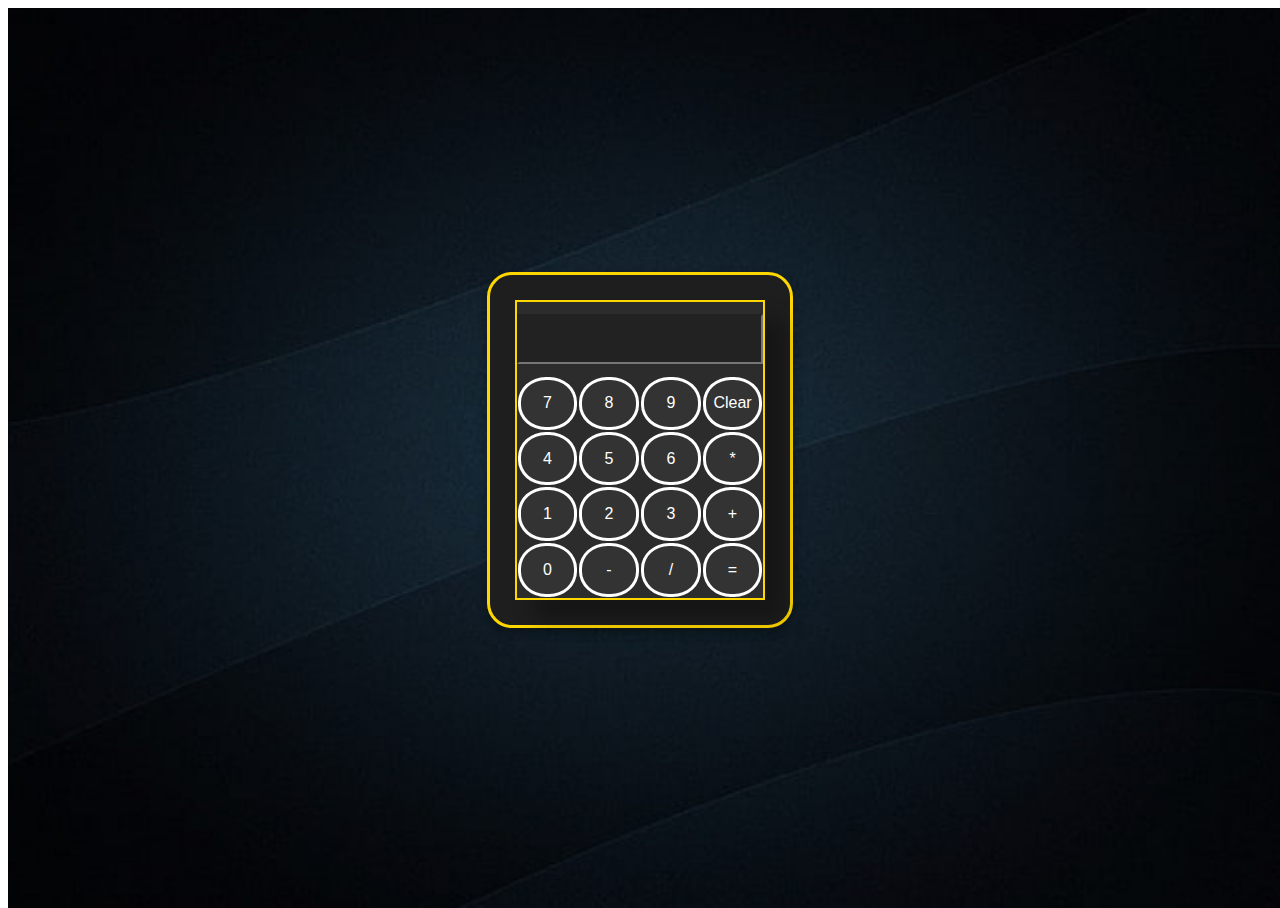
<file: index.html>
<html>
    <head><title>simple calculator</title></head>
    <link rel="stylesheet" type="text/css" href="calcstyle.css">
    <script src="calc.js"></script>
    <body>
	<img src="darkbg.jpeg" width="100%" height="100%">
    <div class="calculator-container">
        <table>
            <tr>
                <td colspan="4" ><input type="text" id="display"> </td>
            </tr>
            <tr>
                <th><button onclick="enternumber('7')">7</button></th>
                <th><button onclick="enternumber('8')">8</button></th>
                <th ><button onclick="enternumber('9')">9</button></th>
                
                <th ><button onclick="cleardisplay()">Clear</button></th>
                
            </tr>
            <tr>
                <th><button onclick="enternumber('4')">4</button></th>
                <th><button onclick="enternumber('5')">5</button></th>
                <th><button onclick="enternumber('6')">6</button></th>
                <th><button onclick="enteroperator('*')">*</button></th>
            </tr>   
            <tr>
                <th><button onclick="enternumber('1')">1</button></th>
                <th><button onclick="enternumber('2')">2</button></th>
                <th><button onclick="enternumber('3')">3</button></th>
                <th><button onclick="enteroperator('+')">+</button></th>
            </tr>
            <tr>
                <th><button onclick="enternumber('0')">0</button></th>
                <th><button onclick="enteroperator('-')">-</button></th>
                <th><button onclick="enteroperator('/')">/</button></th>
                <th><button onclick="result()">=</button></th>
            </tr>
            

        </table>
    </div>
        </body>
</html>
</file>
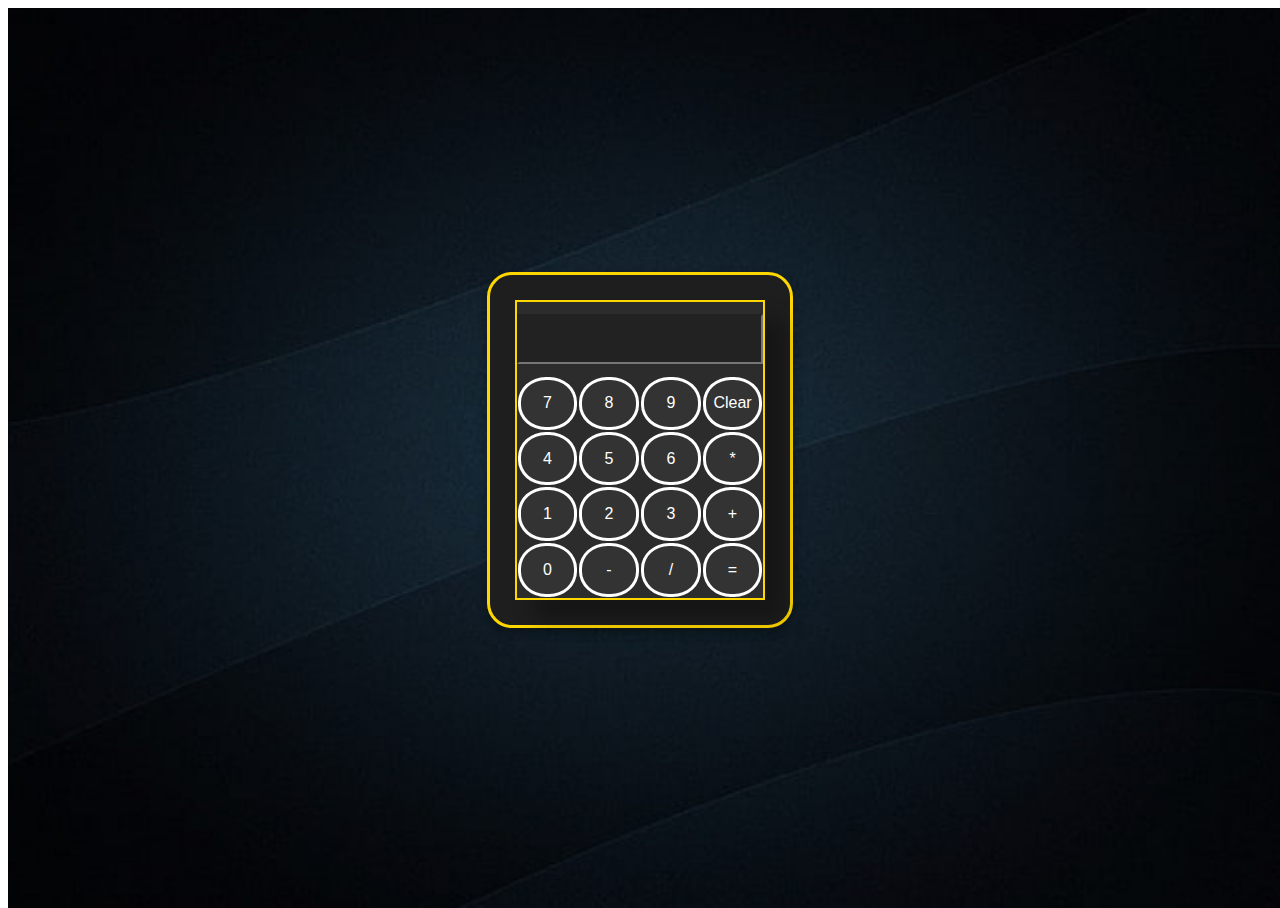
<file: calculator.html>
<html>
    <head><title>simple calculator</title></head>
    <link rel="stylesheet" type="text/css" href="calcstyle.css">
    <script src="calc.js"></script>
    <body>
	<img src="darkbg.jpeg" width="100%" height="100%">
    <div class="calculator-container">
        <table>
            <tr>
                <td colspan="4" ><input type="text" id="display"> </td>
            </tr>
            <tr>
                <th><button onclick="enternumber('7')">7</button></th>
                <th><button onclick="enternumber('8')">8</button></th>
                <th ><button onclick="enternumber('9')">9</button></th>
                
                <th ><button onclick="cleardisplay()">Clear</button></th>
                
            </tr>
            <tr>
                <th><button onclick="enternumber('4')">4</button></th>
                <th><button onclick="enternumber('5')">5</button></th>
                <th><button onclick="enternumber('6')">6</button></th>
                <th><button onclick="enteroperator('*')">*</button></th>
            </tr>   
            <tr>
                <th><button onclick="enternumber('1')">1</button></th>
                <th><button onclick="enternumber('2')">2</button></th>
                <th><button onclick="enternumber('3')">3</button></th>
                <th><button onclick="enteroperator('+')">+</button></th>
            </tr>
            <tr>
                <th><button onclick="enternumber('0')">0</button></th>
                <th><button onclick="enteroperator('-')">-</button></th>
                <th><button onclick="enteroperator('/')">/</button></th>
                <th><button onclick="result()">=</button></th>
            </tr>
            

        </table>
    </div>
        </body>
</html>
</file>
<file: calcstyle.css>
img {
    position: absolute;
    width: 100%;
    height: 100%;
    object-fit: cover;
    z-index: -1;
   
}

table{
    border-collapse:collapse;
    width:250px;
    height:300px;
    border: 2px solid #FFD700;
    table-layout: fixed;
    background: #2C2C2C;
    box-shadow:20px 20px 20px rgba(0,0,0,0.3);
    position:absolute;
    top: 50%;
    left: 50%;
    transform: translate(-50%, -50%);
}


.calculator-container {
    width: 280px;  
    height: 330px;
    background:#1e1e1e;
    border: 3px solid #FFD700;
    border-radius: 25px; 
    box-shadow: 0px 4px 10px rgba(0,0,0,0.3);
    position: absolute;
    top: 50%;
    left: 50%;
    transform: translate(-50%, -50%);
    padding: 10px;
}

td {
    width: 25%; 
    height: 25%;
    padding: 0; 
}

button {
    width: 100%;
    height: 100%;
    font-size: 18px;
    border: solid;
    cursor: pointer;
    background-color:#333;
    color:white;
    transition: 0.2s;
    border-radius: 47%; 
    font-size: 1em;
    
}
#display {
    width: 100%; 
    height: 50px; 
    font-size: 20px; 
    text-align: right;
    
    outline: none; 
    box-sizing: border-box; 
    background-color: #222;
    color:#FFD700;
}
</file>
